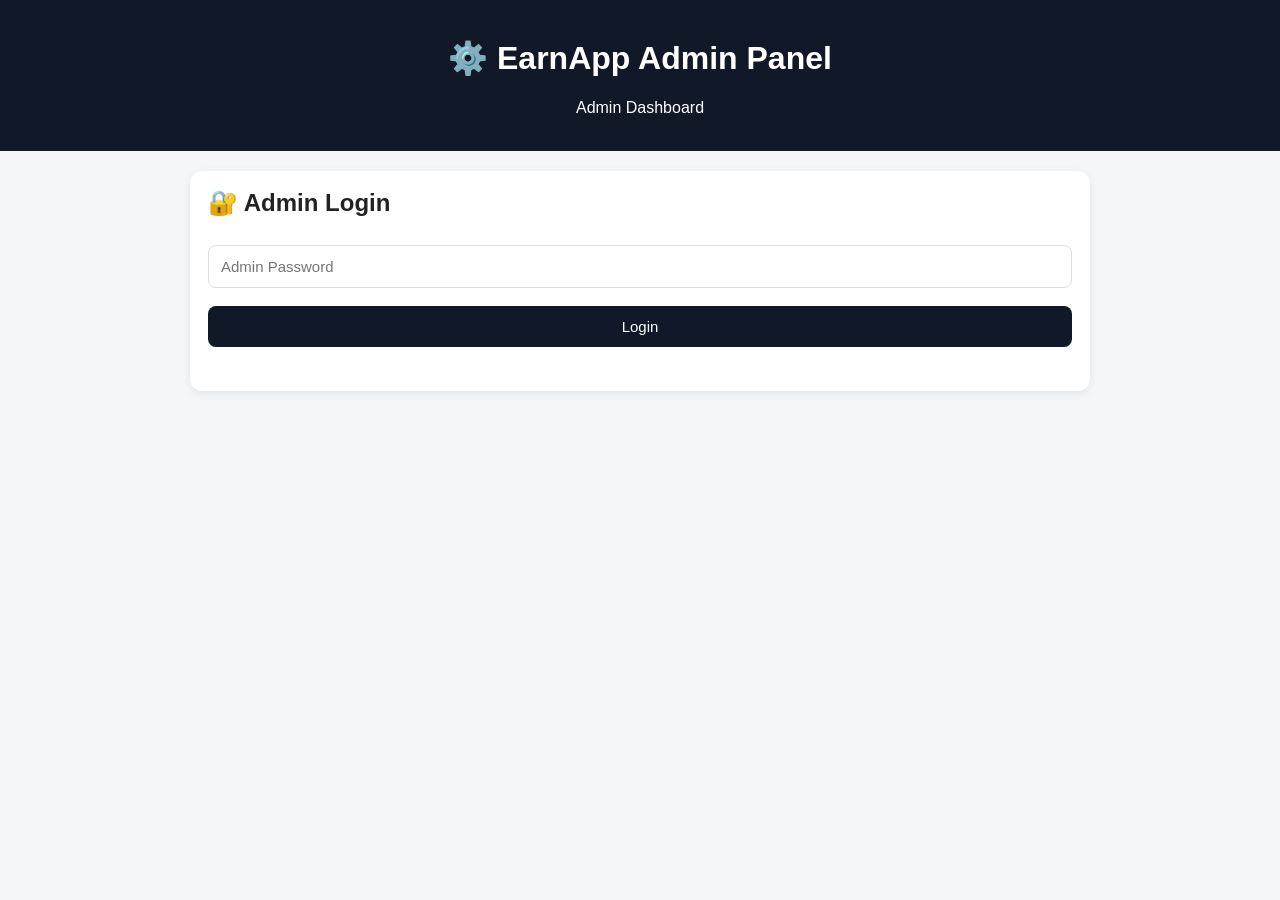
<file: admin.html>
<!DOCTYPE html>
<html lang="bn">
<head>
  <meta charset="UTF-8">
  <meta name="viewport" content="width=device-width, initial-scale=1.0">
  <title>EarnApp Admin Panel</title>

  <style>
    body {
      margin: 0;
      font-family: Arial, sans-serif;
      background: #f4f6f8;
      color: #222;
    }

    header {
      background: #111827;
      color: white;
      padding: 18px;
      text-align: center;
    }

    .container {
      max-width: 900px;
      margin: auto;
      padding: 20px;
    }

    .card {
      background: white;
      padding: 18px;
      margin-bottom: 15px;
      border-radius: 12px;
      box-shadow: 0 2px 8px rgba(0,0,0,.08);
    }

    h2 {
      margin-top: 0;
    }

    input, select, button, textarea {
      width: 100%;
      box-sizing: border-box;
      padding: 12px;
      margin-top: 8px;
      margin-bottom: 10px;
      border: 1px solid #ddd;
      border-radius: 8px;
      font-size: 15px;
    }

    button {
      background: #111827;
      color: white;
      border: 0;
      cursor: pointer;
    }

    .stats {
      display: grid;
      grid-template-columns: repeat(2, 1fr);
      gap: 10px;
    }

    .stat {
      background: #eef2ff;
      padding: 15px;
      border-radius: 10px;
      text-align: center;
    }

    .hidden {
      display: none;
    }

    .withdraw {
      border: 1px solid #ddd;
      padding: 12px;
      border-radius: 8px;
      margin-top: 10px;
    }
  </style>
</head>

<body>

<header>
  <h1>⚙️ EarnApp Admin Panel</h1>
  <p>Admin Dashboard</p>
</header>

<div class="container">

  <div class="card" id="loginBox">
    <h2>🔐 Admin Login</h2>

    <input
      type="password"
      id="adminPassword"
      placeholder="Admin Password"
    >

    <button onclick="login()">Login</button>

    <p id="loginMessage"></p>
  </div>

  <div id="panel" class="hidden">

    <div class="stats">

      <div class="stat">
        <b>Users</b>
        <div id="userCount">0</div>
      </div>

      <div class="stat">
        <b>Withdraw Requests</b>
        <div id="withdrawCount">0</div>
      </div>

    </div>

    <div class="card">
      <h2>⚙️ App Settings</h2>

      <label>Minimum Withdraw</label>
      <input id="minimumWithdraw" type="number" value="200">

      <label>Referral Reward</label>
      <input id="referralReward" type="number" value="30">

      <button onclick="saveSettings()">Save Settings</button>

      <p id="settingsMessage"></p>
    </div>

    <div class="card">
      <h2>📋 Add Task</h2>

      <input id="taskTitle" placeholder="Task title">

      <textarea
        id="taskDescription"
        placeholder="Task description"
      ></textarea>

      <select id="taskType">
        <option value="youtube">YouTube</option>
        <option value="ad">Advertisement</option>
        <option value="other">Other</option>
      </select>

      <input id="taskUrl" placeholder="Task URL">

      <input
        id="taskReward"
        type="number"
        placeholder="Reward"
      >

      <button onclick="addTask()">➕ Add Task</button>

      <p id="taskMessage"></p>
    </div>

    <div class="card">
      <h2>📺 Tasks</h2>
      <div id="taskList">Loading...</div>
    </div>

    <div class="card">
      <h2>💸 Withdraw Requests</h2>
      <div id="withdrawList">Loading...</div>
    </div>

    <div class="card">
      <button onclick="logout()">Logout</button>
    </div>

  </div>

</div>

<script>

  /*
    IMPORTANT:
    এখানে এখনো Supabase key দেওয়া হয়নি।
    তাই Login/Database functions পরে connect করব।
  */

  const ADMIN_PASSWORD = "Alvimoni20#";

  function login() {

    const password =
      document.getElementById("adminPassword").value;

    if (password === ADMIN_PASSWORD) {

      document.getElementById("loginBox")
        .classList.add("hidden");

      document.getElementById("panel")
        .classList.remove("hidden");

    } else {

      document.getElementById("loginMessage")
        .innerText = "❌ ভুল Password";

    }

  }

  function logout() {

    document.getElementById("panel")
      .classList.add("hidden");

    document.getElementById("loginBox")
      .classList.remove("hidden");

  }

  function saveSettings() {

    document.getElementById("settingsMessage")
      .innerText =
      "Settings save করার database connection এখনো তৈরি হয়নি।";

  }

  function addTask() {

    document.getElementById("taskMessage")
      .innerText =
      "Task database connection এখনো তৈরি হয়নি।";

  }

</script>

</body>
</html>
</file>
